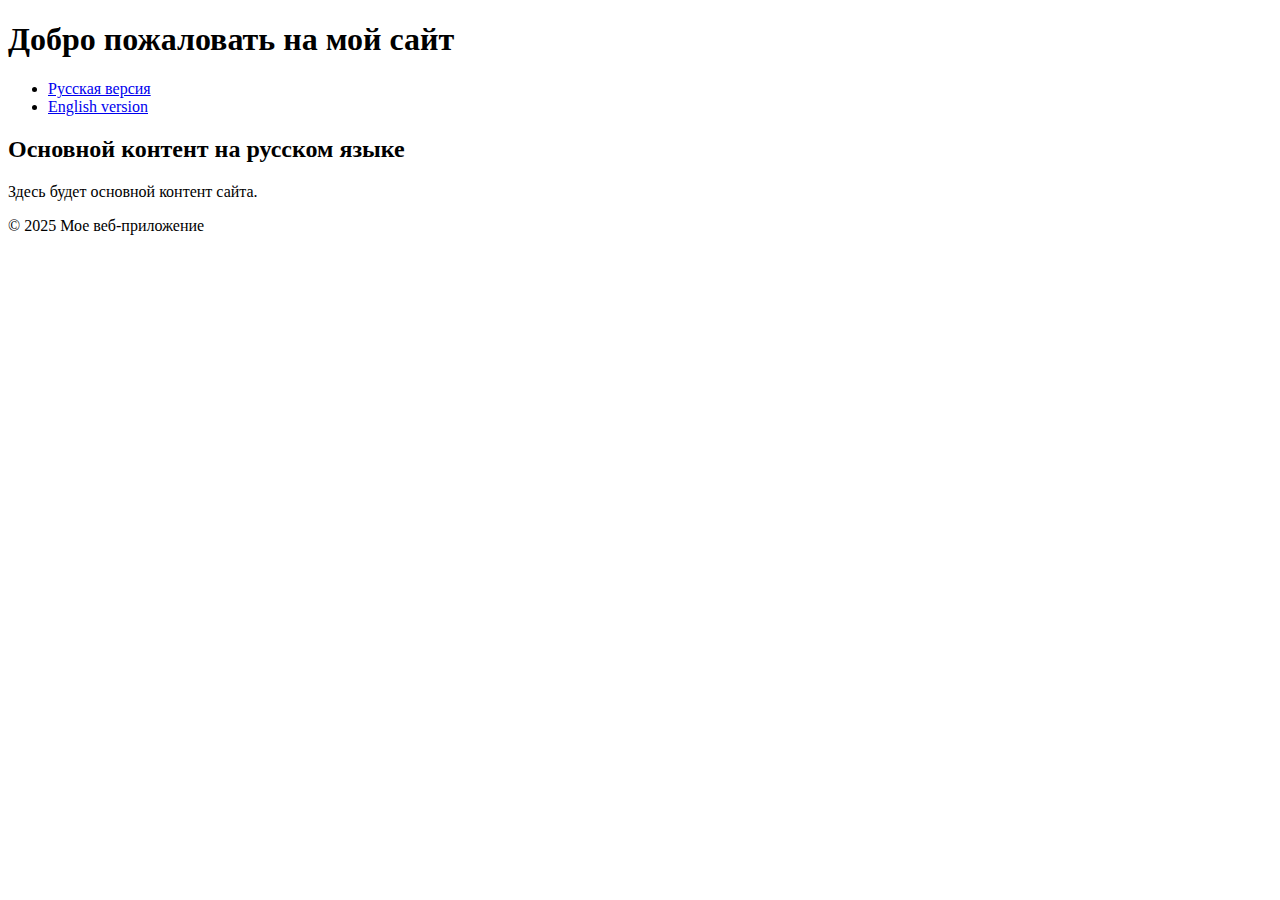
<file: LW4/index.html>
<!DOCTYPE html>
<html lang="ru">
<head>
    <meta charset="UTF-8">
    <meta name="viewport" content="width=device-width, initial-scale=1.0">
    <title>Мое веб-приложение</title>
</head>
<body>
    <header>
        <h1>Добро пожаловать на мой сайт</h1>
        <nav>
            <ul>
                <li><a href="ru/index.html">Русская версия</a></li>
                <li><a href="en/index.html">English version</a></li>
            </ul>
        </nav>
    </header>
    
    <main>
        <h2>Основной контент на русском языке</h2>
        <p>Здесь будет основной контент сайта.</p>
    </main>

    <footer>
        <p>&copy; 2025 Мое веб-приложение</p>
    </footer>
</body>
</html>
</file>
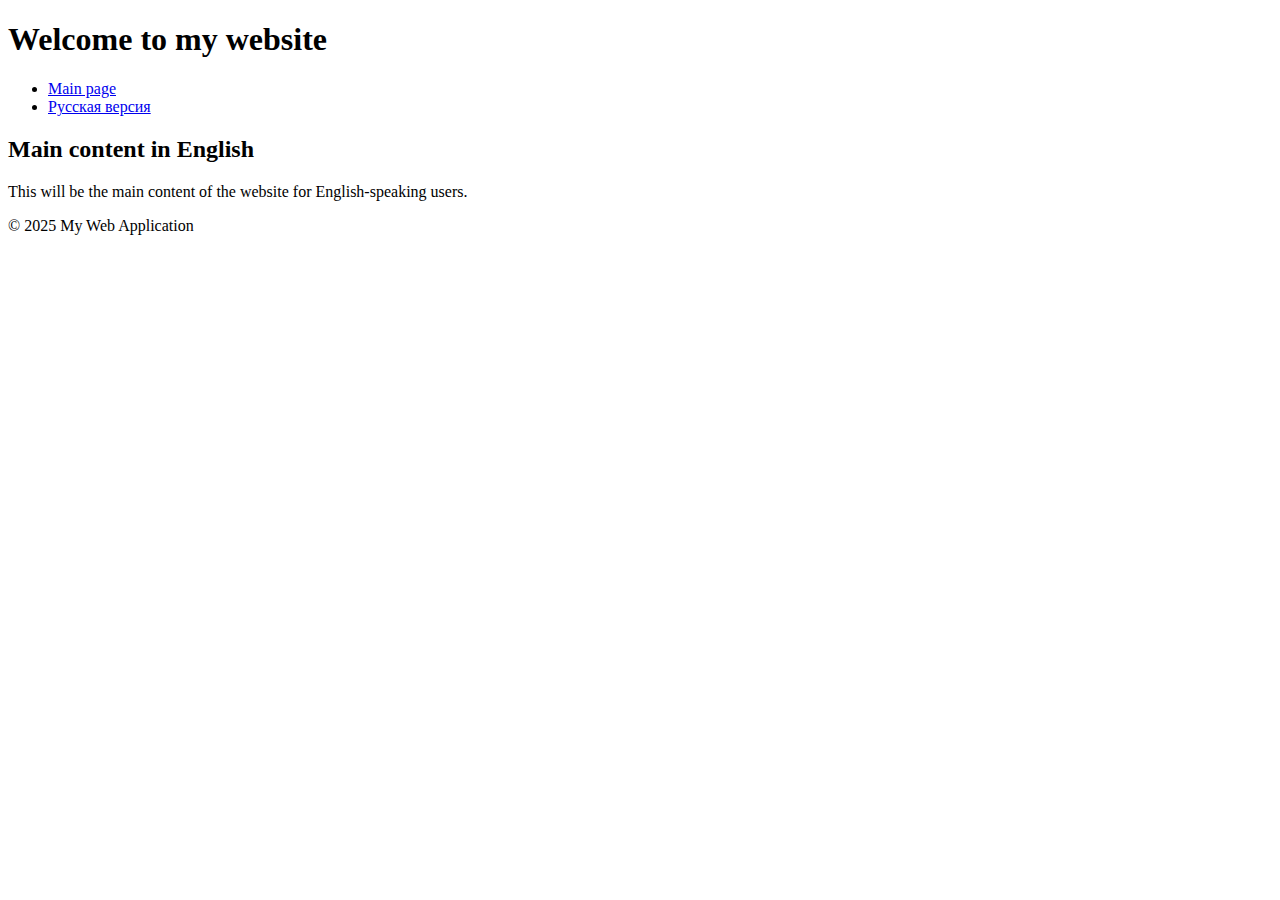
<file: LW4/en/index.html>
<!DOCTYPE html>
<html lang="en">
<head>
    <meta charset="UTF-8">
    <meta name="viewport" content="width=device-width, initial-scale=1.0">
    <title>My Web Application - English Version</title>
</head>
<body>
    <header>
        <h1>Welcome to my website</h1>
        <nav>
            <ul>
                <li><a href="../index.html">Main page</a></li>
                <li><a href="ru/index.html">Русская версия</a></li>
            </ul>
        </nav>
    </header>
    
    <main>
        <h2>Main content in English</h2>
        <p>This will be the main content of the website for English-speaking users.</p>
    </main>

    <footer>
        <p>&copy; 2025 My Web Application</p>
    </footer>
</body>
</html>
</file>
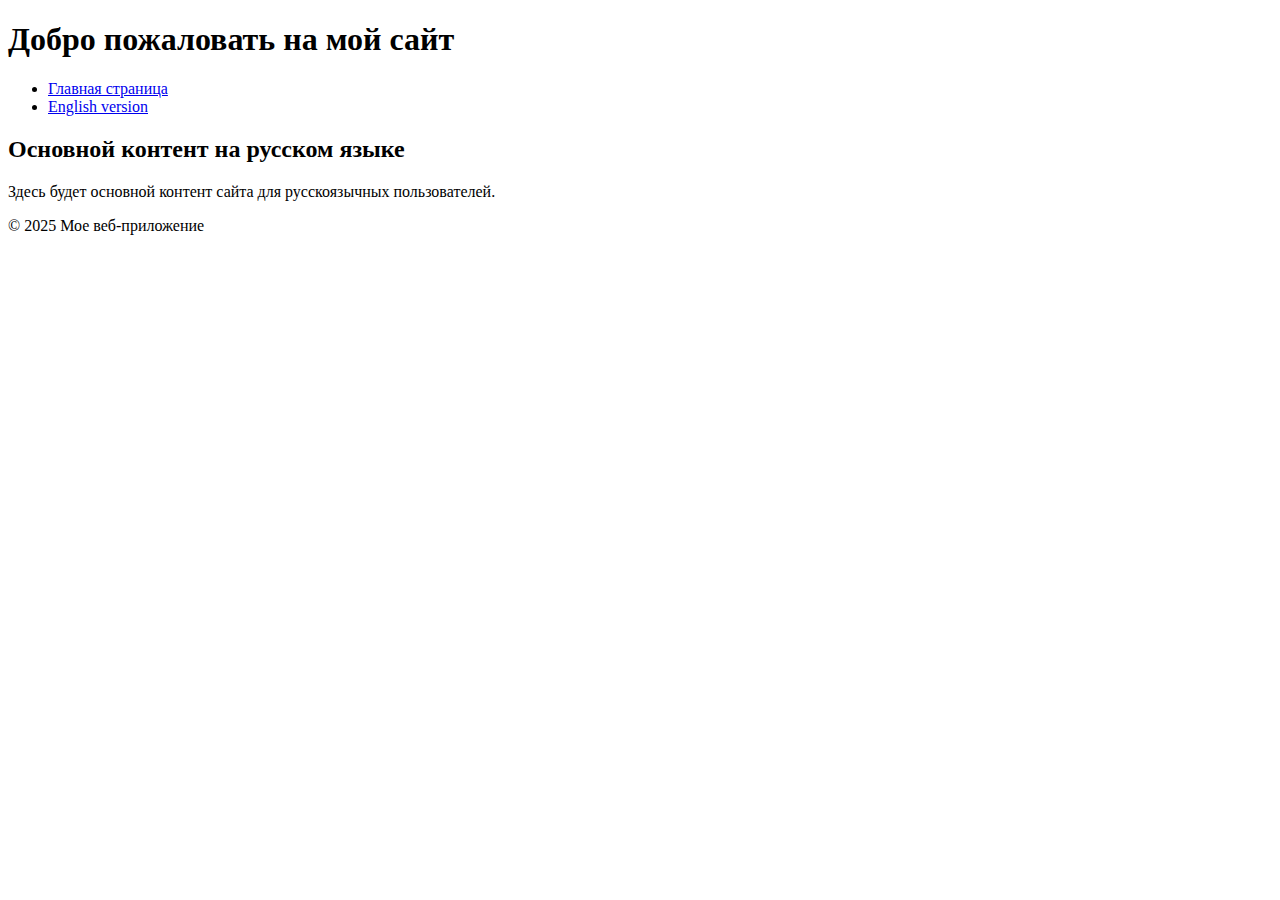
<file: LW4/ru/index.html>
<!DOCTYPE html>
<html lang="ru">
<head>
    <meta charset="UTF-8">
    <meta name="viewport" content="width=device-width, initial-scale=1.0">
    <title>Мое веб-приложение - Русская версия</title>
</head>
<body>
    <header>
        <h1>Добро пожаловать на мой сайт</h1>
        <nav>
            <ul>
                <li><a href="../index.html">Главная страница</a></li>
                <li><a href="en/index.html">English version</a></li>
            </ul>
        </nav>
    </header>
    
    <main>
        <h2>Основной контент на русском языке</h2>
        <p>Здесь будет основной контент сайта для русскоязычных пользователей.</p>
    </main>

    <footer>
        <p>&copy; 2025 Мое веб-приложение</p>
    </footer>
</body>
</html>
</file>
